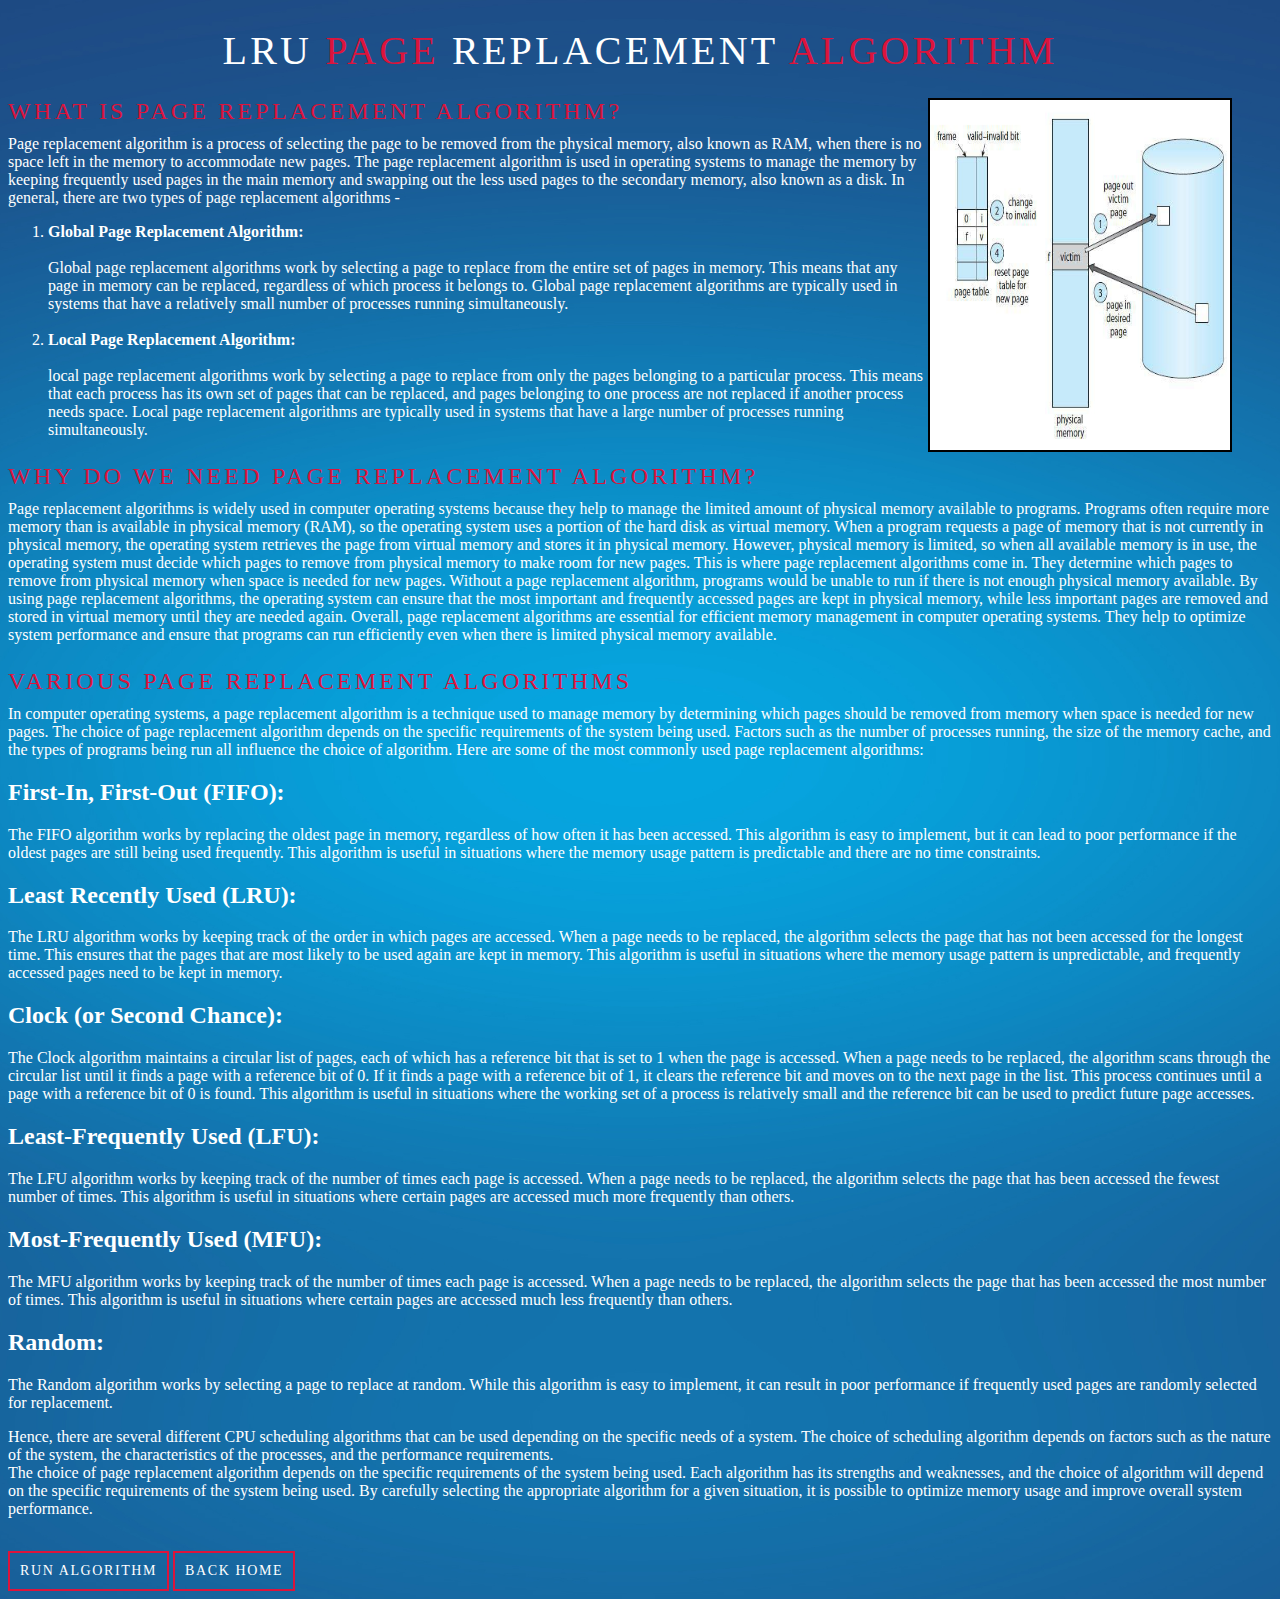
<file: lru/aboutlru.html>
<!DOCTYPE html>
<html>
  <head>
    <meta name="viewport" content="width=device-width, initial-scale=1">
    <meta charset="utf-8">

    <title>Page Replacement Algorithms</title>
    
    <!--CSS and Script linking-->
    <link rel="stylesheet" href="abtlru.css" type="text/css"> 
    <link rel="shortcut icon" type="image/png" href="../img/logo1.png" />
  </head>

  <body>
    <header>
      <nav id="header-nav" class="navbar navbar-default">
        <div class="container">
          <div class="navbar-header">
            <div class="navbar-brand">
              <h1 class="section-title">
                LRU <span> PAGE </span> REPLACEMENT <span> ALGORITHM </span>
              </h1>
            </div>
          </div>
  
    <!-- .collapse .navbar-collapse -->
        </div><!-- .container -->
      </nav><!-- #header-nav -->
    </header>
    
    <div class="srtninfo">
      <img src="../img/abtlru.jpg" alt="lru" style="float: right; margin-right: 40px; width: 300px; height: 350px;">
      <p class="hd"><b>What is Page Replacement Algorithm?</b></p>
      
      <div id="intro">
        Page replacement algorithm is a process of selecting the page to be removed from the physical memory, also known as RAM, when there is no space left in the memory to accommodate new pages. The page replacement algorithm is used in operating systems to manage the memory by keeping frequently used pages in the main memory and swapping out the less used pages to the secondary memory, also known as a disk.

        In general, there are two types of page replacement algorithms - 
        
        <ol>
            <li><b>Global Page Replacement Algorithm: </b></li><br>
            Global page replacement algorithms work by selecting a page to replace from the entire set of pages in memory. This means that any page in memory can be replaced, regardless of which process it belongs to. Global page replacement algorithms are typically used in systems that have a relatively small number of processes running simultaneously.
            <br><br><li><b>Local Page Replacement Algorithm: </b></li><br>
            local page replacement algorithms work by selecting a page to replace from only the pages belonging to a particular process. This means that each process has its own set of pages that can be replaced, and pages belonging to one process are not replaced if another process needs space. Local page replacement algorithms are typically used in systems that have a large number of processes running simultaneously.
        </ol>
      <p class="hd"><b>Why do we need Page Replacement Algorithm?</b></p>

      <div id="why">
        Page replacement algorithms is widely used in computer operating systems because they help to manage the limited amount of physical memory available to programs. Programs often require more memory than is available in physical memory (RAM), so the operating system uses a portion of the hard disk as virtual memory. When a program requests a page of memory that is not currently in physical memory, the operating system retrieves the page from virtual memory and stores it in physical memory.

        However, physical memory is limited, so when all available memory is in use, the operating system must decide which pages to remove from physical memory to make room for new pages. This is where page replacement algorithms come in. They determine which pages to remove from physical memory when space is needed for new pages.

        Without a page replacement algorithm, programs would be unable to run if there is not enough physical memory available. By using page replacement algorithms, the operating system can ensure that the most important and frequently accessed pages are kept in physical memory, while less important pages are removed and stored in virtual memory until they are needed again.

        Overall, page replacement algorithms are essential for efficient memory management in computer operating systems. They help to optimize system performance and ensure that programs can run efficiently even when there is limited physical memory available.

    </div>
    <p class="hd"><b>Various Page Replacement Algorithms</b></p>

      <div class="cont">
        <div>
            In computer operating systems, a page replacement algorithm is a technique used to manage memory by determining which pages should be removed from memory when space is needed for new pages. The choice of page replacement algorithm depends on the specific requirements of the system being used. Factors such as the number of processes running, the size of the memory cache, and the types of programs being run all influence the choice of algorithm.

            Here are some of the most commonly used page replacement algorithms:
          <h2 class=" heady">First-In, First-Out (FIFO): </h2></a>
          <p class="description">The FIFO algorithm works by replacing the oldest page in memory, regardless of how often it has been accessed. This algorithm is easy to implement, but it can lead to poor performance if the oldest pages are still being used frequently. This algorithm is useful in situations where the memory usage pattern is predictable and there are no time constraints.</p>
        </div>
        <div>
          <h2 class=" heady">Least Recently Used (LRU): <br></h2></a>
          <p class="description">The LRU algorithm works by keeping track of the order in which pages are accessed. When a page needs to be replaced, the algorithm selects the page that has not been accessed for the longest time. This ensures that the pages that are most likely to be used again are kept in memory. This algorithm is useful in situations where the memory usage pattern is unpredictable, and frequently accessed pages need to be kept in memory.</p>
        </div>
        <div>
          <h2 class=" heady">Clock (or Second Chance): </h2></a>
          <p class="description">The Clock algorithm maintains a circular list of pages, each of which has a reference bit that is set to 1 when the page is accessed. When a page needs to be replaced, the algorithm scans through the circular list until it finds a page with a reference bit of 0. If it finds a page with a reference bit of 1, it clears the reference bit and moves on to the next page in the list. This process continues until a page with a reference bit of 0 is found. This algorithm is useful in situations where the working set of a process is relatively small and the reference bit can be used to predict future page accesses.</p>
        </div>
        <div>
          <h2 class=" heady">Least-Frequently Used (LFU): </h2></a>
          <p class="description">The LFU algorithm works by keeping track of the number of times each page is accessed. When a page needs to be replaced, the algorithm selects the page that has been accessed the fewest number of times. This algorithm is useful in situations where certain pages are accessed much more frequently than others.</p>
        </div>
        <div>
         <h2 class=" heady">Most-Frequently Used (MFU):</h2></a>
          <p class="description">The MFU algorithm works by keeping track of the number of times each page is accessed. When a page needs to be replaced, the algorithm selects the page that has been accessed the most number of times. This algorithm is useful in situations where certain pages are accessed much less frequently than others.
        </p>
        </div>
        <div>
          <h2 class=" heady">Random:</h2></a>
            <p class="description">The Random algorithm works by selecting a page to replace at random. While this algorithm is easy to implement, it can result in poor performance if frequently used pages are randomly selected for replacement.</p>
        </div>
          Hence, there are several different CPU scheduling algorithms that can be used depending on the specific needs of a system. The choice of scheduling algorithm depends on factors such as the nature of the system, the characteristics of the processes, and the performance requirements.
      </div>
      
    The choice of page replacement algorithm depends on the specific requirements of the system being used. Each algorithm has its strengths and weaknesses, and the choice of algorithm will depend on the specific requirements of the system being used. By carefully selecting the appropriate algorithm for a given situation, it is possible to optimize memory usage and improve overall system performance.

    </div><br>
    <div class="foot">
      <a href="lru.html" class="btn">Run Algorithm</a>
      <a href="../index.html" class="btn">Back Home</a>
    </div>
<div>
  <script>
window.addEventListener('mouseover', initLandbot, { once: true });
window.addEventListener('touchstart', initLandbot, { once: true });
var myLandbot;
function initLandbot() {
  if (!myLandbot) {
    var s = document.createElement('script');s.type = 'text/javascript';s.async = true;
    s.addEventListener('load', function() {
      var myLandbot = new Landbot.Livechat({
        configUrl: 'https://storage.googleapis.com/landbot.online/v3/H-1564522-H44CB1UQ05F022U3/index.json',
      });
    });
    s.src = 'https://cdn.landbot.io/landbot-3/landbot-3.0.0.js';
    var x = document.getElementsByTagName('script')[0];
    x.parentNode.insertBefore(s, x);
  }
}
</script>
  </div>
  </body>

</html>
</file>
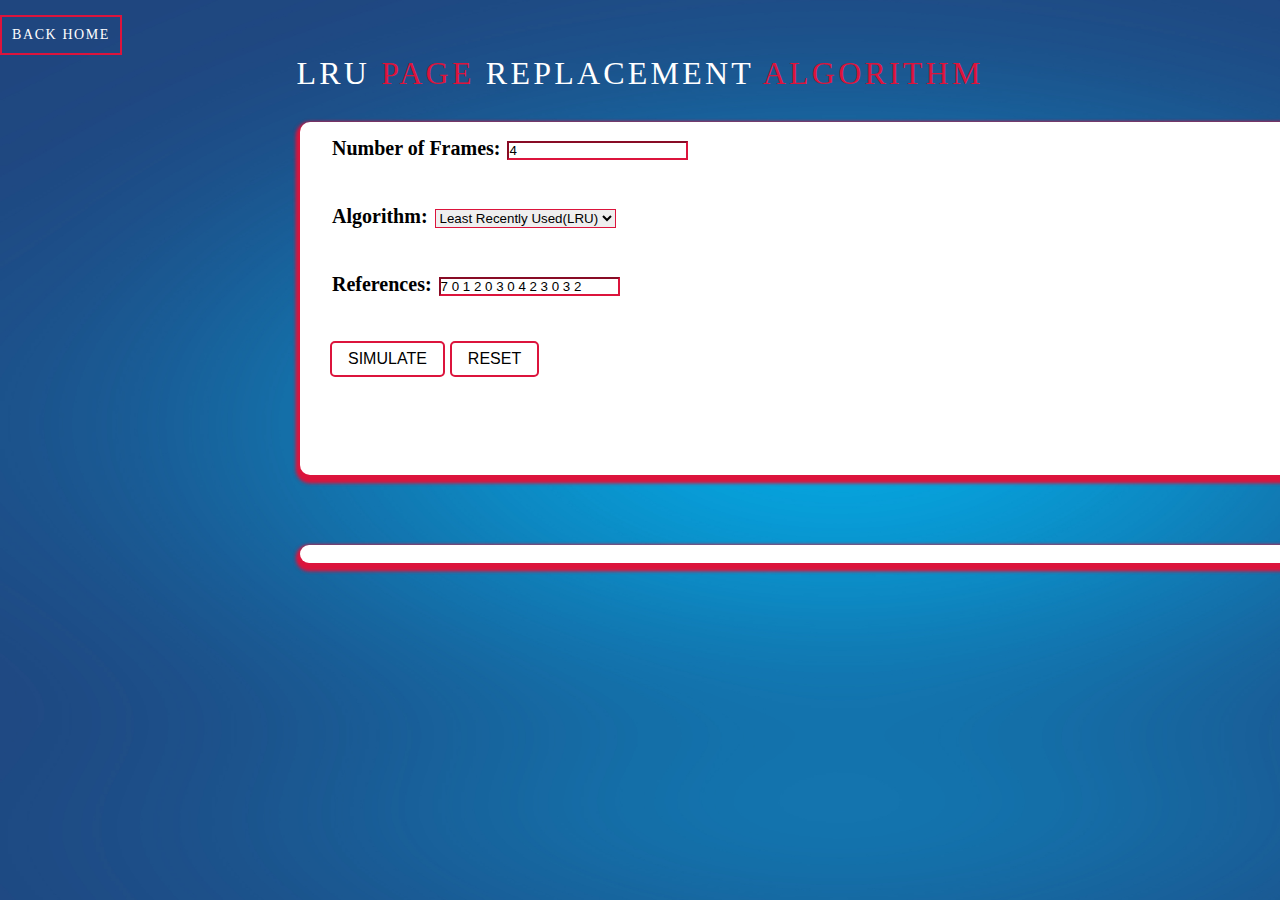
<file: lru/lru.html>
<!DOCTYPE html>
<html lang="en">
  <head>
    <meta charset="UTF-8" />
    <meta http-equiv="X-UA-Compatible" content="IE=edge" />
    <meta name="viewport" content="width=device-width, initial-scale=1.0" />
    <title>Page Replacement Algorithms</title>
    <link rel="stylesheet" href="lru.css" type="text/css" />
    <link rel="shortcut icon" type="image/png" href="../img/logo1.png" />
  </head>
  <body>
    <footer>
      <a href="../index.html" class="footer">Back Home</a>
    </footer>
     <h1 class="section-title">LRU <span> PAGE </span> REPLACEMENT <span> ALGORITHM </span></h1>
    <div class="main">
      <div class="left">
        <div class="inputsection">
          <div class="frmdiv dd">
            <label for="noofframes" id="high">Number of Frames: </label>
            <input type="number" value="4" class="noofframes" class="base" />
          </div>
          <div class="algodiv dd">
            <label for="pagereplacementalgo" id="high">Algorithm: </label>
            <select name="pagereplacementalgo" id="pra">
              <option value="LRU" class="base">Least Recently Used(LRU)</option>
            </select>
          </div>
          <div class="refdiv dd">
            <label for="references" id="high">References: </label>
            <input
              type="text"
              id="references"
              value="7 0 1 2 0 3 0 4 2 3 0 3 2"
              class="base"
            />
          </div>
          <div class="btndiv">
            <button onclick="pushData()">Simulate</button>

            <button onclick="resetform()" class="reset btn">Reset</button>
            <div class="summarydiv">
              <label for="Summary" id="high"></label>
              <input type="hidden" name="Summary" id="Summary" checked />
            </div>
          </div>
        </div>
      </div>
      <div class="right">
        <div class="solution">
          <div class="part1"></div>
          <div class="part2">
            <h2></h2>
            <br />
            <h2></h2>
          </div>
          <div class="part3"></div>
        </div>
      </div>
    </div>
    <br /><br />
    <script src="lru.js"></script>
    <div>
  <script>
window.addEventListener('mouseover', initLandbot, { once: true });
window.addEventListener('touchstart', initLandbot, { once: true });
var myLandbot;
function initLandbot() {
  if (!myLandbot) {
    var s = document.createElement('script');s.type = 'text/javascript';s.async = true;
    s.addEventListener('load', function() {
      var myLandbot = new Landbot.Livechat({
        configUrl: 'https://storage.googleapis.com/landbot.online/v3/H-1564522-H44CB1UQ05F022U3/index.json',
      });
    });
    s.src = 'https://cdn.landbot.io/landbot-3/landbot-3.0.0.js';
    var x = document.getElementsByTagName('script')[0];
    x.parentNode.insertBefore(s, x);
  }
}
</script>
  </div>
  </body>
</html>
</file>
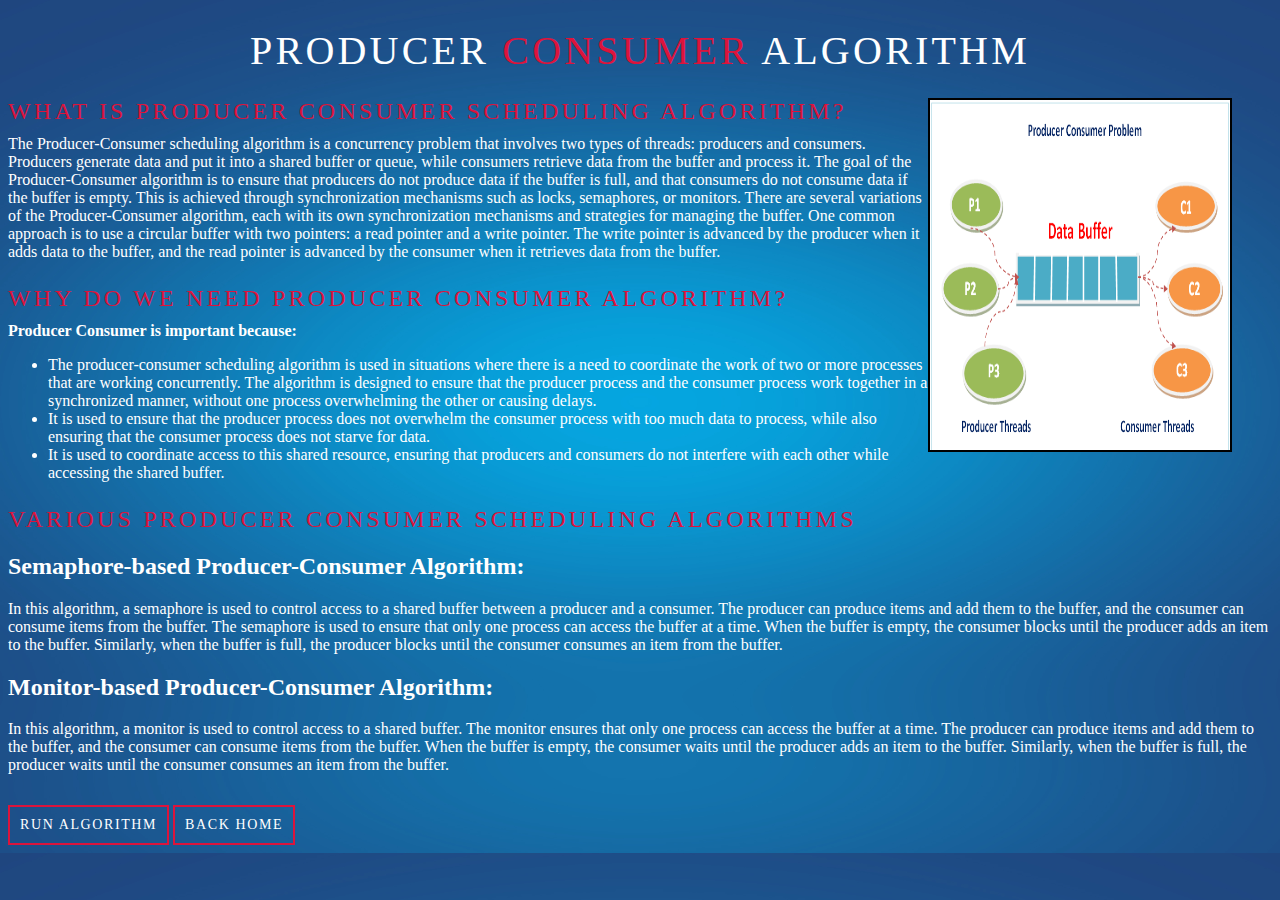
<file: pc/pcabt.html>
<!DOCTYPE html>
<html>
  <head>
    <meta name="viewportl-scale=1">
    <meta charset="utf-8">

    <title>Producer Consumer Algorithm</title>
    
    <!--CSS and Script linking-->
    <link rel="stylesheet" href="aboutpc.css" type="text/css">
    <link rel="shortcut icon" type="image/png" href="../img/logo1.png" />
  </head>

  <body>
    <header>
      <nav id="header-nav" class="navbar navbar-default">
        <div class="container">
          <div class="navbar-header">
          <div class="navbar-brand">
            <h1 class="section-title">
               PRODUCER<span> CONSUMER </span>ALGORITHM
            </h1>
          </div>
            </ul><!-- #nav-list -->
          </div><!-- .collapse .navbar-collapse -->
        </div><!-- .container -->
      </nav><!-- #header-nav -->
    </header>
    
    <div class="pcinfo">
      <img src="../img/abtpc.png" alt="pc" style="float: right; margin-right: 40px; width: 300px; height: 350px;">
      <p class="hd"><b>What is Producer Consumer scheduling Algorithm?</b></p>
      
      <div id="intro">
        The Producer-Consumer scheduling algorithm is a concurrency problem that involves two types of threads: producers and consumers. Producers generate data and put it into a shared buffer or queue, while consumers retrieve data from the buffer and process it.

        The goal of the Producer-Consumer algorithm is to ensure that producers do not produce data if the buffer is full, and that consumers do not consume data if the buffer is empty. This is achieved through synchronization mechanisms such as locks, semaphores, or monitors.
        
        There are several variations of the Producer-Consumer algorithm, each with its own synchronization mechanisms and strategies for managing the buffer. One common approach is to use a circular buffer with two pointers: a read pointer and a write pointer. The write pointer is advanced by the producer when it adds data to the buffer, and the read pointer is advanced by the consumer when it retrieves data from the buffer.
      </div>

      
      <p class="hd"><b>Why do we need Producer Consumer Algorithm?</b></p>

      <div id="why">
        <b>Producer Consumer is important because:</b>
        <ul>
          <li>The producer-consumer scheduling algorithm is used in situations where there is a need to coordinate the work of two or more processes that are working concurrently. The algorithm is designed to ensure that the producer process and the consumer process work together in a synchronized manner, without one process overwhelming the other or causing delays.</li>
          <li> It is used to ensure that the producer process does not overwhelm the consumer process with too much data to process, while also ensuring that the consumer process does not starve for data.</li>
          <li>It is used to coordinate access to this shared resource, ensuring that producers and consumers do not interfere with each other while accessing the shared buffer.</li>
        </ul>

      </div>

      <p class="hd"><b>Various Producer Consumer Scheduling Algorithms</b></p>

      <div class="cont">
        <div>
        <h2 class=" heady">Semaphore-based Producer-Consumer Algorithm:</h2></a>
          <p class="description">In this algorithm, a semaphore is used to control access to a shared buffer between a producer and a consumer. The producer can produce items and add them to the buffer, and the consumer can consume items from the buffer. The semaphore is used to ensure that only one process can access the buffer at a time. When the buffer is empty, the consumer blocks until the producer adds an item to the buffer. Similarly, when the buffer is full, the producer blocks until the consumer consumes an item from the buffer.</p>
        </div>
        <div>
         <h2 class=" heady">Monitor-based Producer-Consumer Algorithm:</h2></a>
          <p class="description">In this algorithm, a monitor is used to control access to a shared buffer. The monitor ensures that only one process can access the buffer at a time. The producer can produce items and add them to the buffer, and the consumer can consume items from the buffer. When the buffer is empty, the consumer waits until the producer adds an item to the buffer. Similarly, when the buffer is full, the producer waits until the consumer consumes an item from the buffer.</p>
        </div>
      </div>
    </div>
    <div class="foot">
        <a href="producer_consumer.html" class="btn">Run Algorithm</a>
        <a href="../index.html" class="btn">Back Home</a>
      </div>
<div>
  <script>
window.addEventListener('mouseover', initLandbot, { once: true });
window.addEventListener('touchstart', initLandbot, { once: true });
var myLandbot;
function initLandbot() {
  if (!myLandbot) {
    var s = document.createElement('script');s.type = 'text/javascript';s.async = true;
    s.addEventListener('load', function() {
      var myLandbot = new Landbot.Livechat({
        configUrl: 'https://storage.googleapis.com/landbot.online/v3/H-1564522-H44CB1UQ05F022U3/index.json',
      });
    });
    s.src = 'https://cdn.landbot.io/landbot-3/landbot-3.0.0.js';
    var x = document.getElementsByTagName('script')[0];
    x.parentNode.insertBefore(s, x);
  }
}
</script>
  </div>
  </body>

</html>
</file>
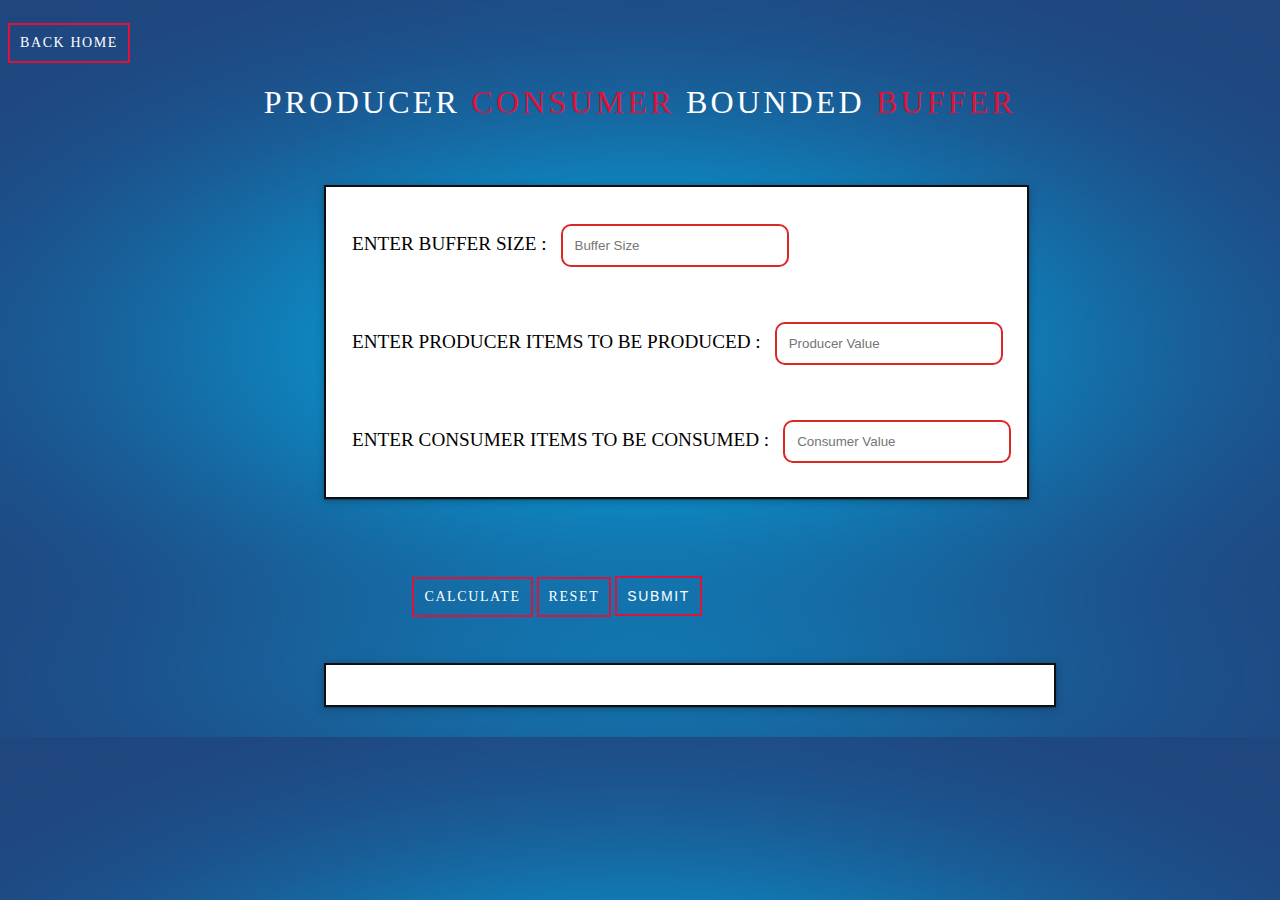
<file: pc/producer_consumer.html>
<!DOCTYPE html>
<html lang="en">

<head>
  <meta charset="UTF-8" />
  <meta http-equiv="X-UA-Compatible" content="IE=edge" />
  <meta name="viewport" content="width=device-width, initial-scale=1.0" />
  <title>Producer-Consumer</title>
    <link rel="stylesheet" href="pc.css" type="text/css" />
    <link rel="shortcut icon" type="image/png" href="../img/logo1.png" />
</head>

<body>
  <header>
    <div class="home">
      <a href="../index.html" data-after="Home">Back Home</a>
    </div>
  </header>
  <header>
    <h1 class="section-title">PRODUCER <span> CONSUMER </span> BOUNDED <span> BUFFER </span></h1>
  </header><br><br>

  <div class="tb">
    <label for="input">
      <p>Enter Buffer Size : </p>
    </label>
    <input type="number" id="bs" name="buffer_size" placeholder="Buffer Size" min="1" />
    <br><br>
    <label for="input">
      <p>Enter Producer Items To Be Produced : </p>
    </label>
    <input type="number" id="pro" name="producer" placeholder="Producer Value" min="1" />
    <br><br>
    <label for="input">
      <p>Enter Consumer Items To Be Consumed : </p>
    </label>
    <input type="number" id="con" name="consumer" placeholder="Consumer Value" min="1" />

  </div>
  <br>
  <div class="foot">
    <a id="submit" onclick="input()" class="btn">Calculate</a>
    <!--<a onclick="consumeRem()" class="btn">Consume Remaning Items</a>-->
    <a onclick="resetform()" class="btn">Reset</a>
    <button type="submit" class="btn">Submit</button>
    </form>

  </div>
  </table>
  <br><br>
  <br><br>
  <br><br><br>
  </h3>
  <div class="show" style="visibility: visible;">
    <div id="output"></div>
  </div>
  <br><br><br>
  <script src="pc.js"></script>
<div>
  <script>
window.addEventListener('mouseover', initLandbot, { once: true });
window.addEventListener('touchstart', initLandbot, { once: true });
var myLandbot;
function initLandbot() {
  if (!myLandbot) {
    var s = document.createElement('script');s.type = 'text/javascript';s.async = true;
    s.addEventListener('load', function() {
      var myLandbot = new Landbot.Livechat({
        configUrl: 'https://storage.googleapis.com/landbot.online/v3/H-1564522-H44CB1UQ05F022U3/index.json',
      });
    });
    s.src = 'https://cdn.landbot.io/landbot-3/landbot-3.0.0.js';
    var x = document.getElementsByTagName('script')[0];
    x.parentNode.insertBefore(s, x);
  }
}
</script>
  </div>
</body>

</html>
</file>
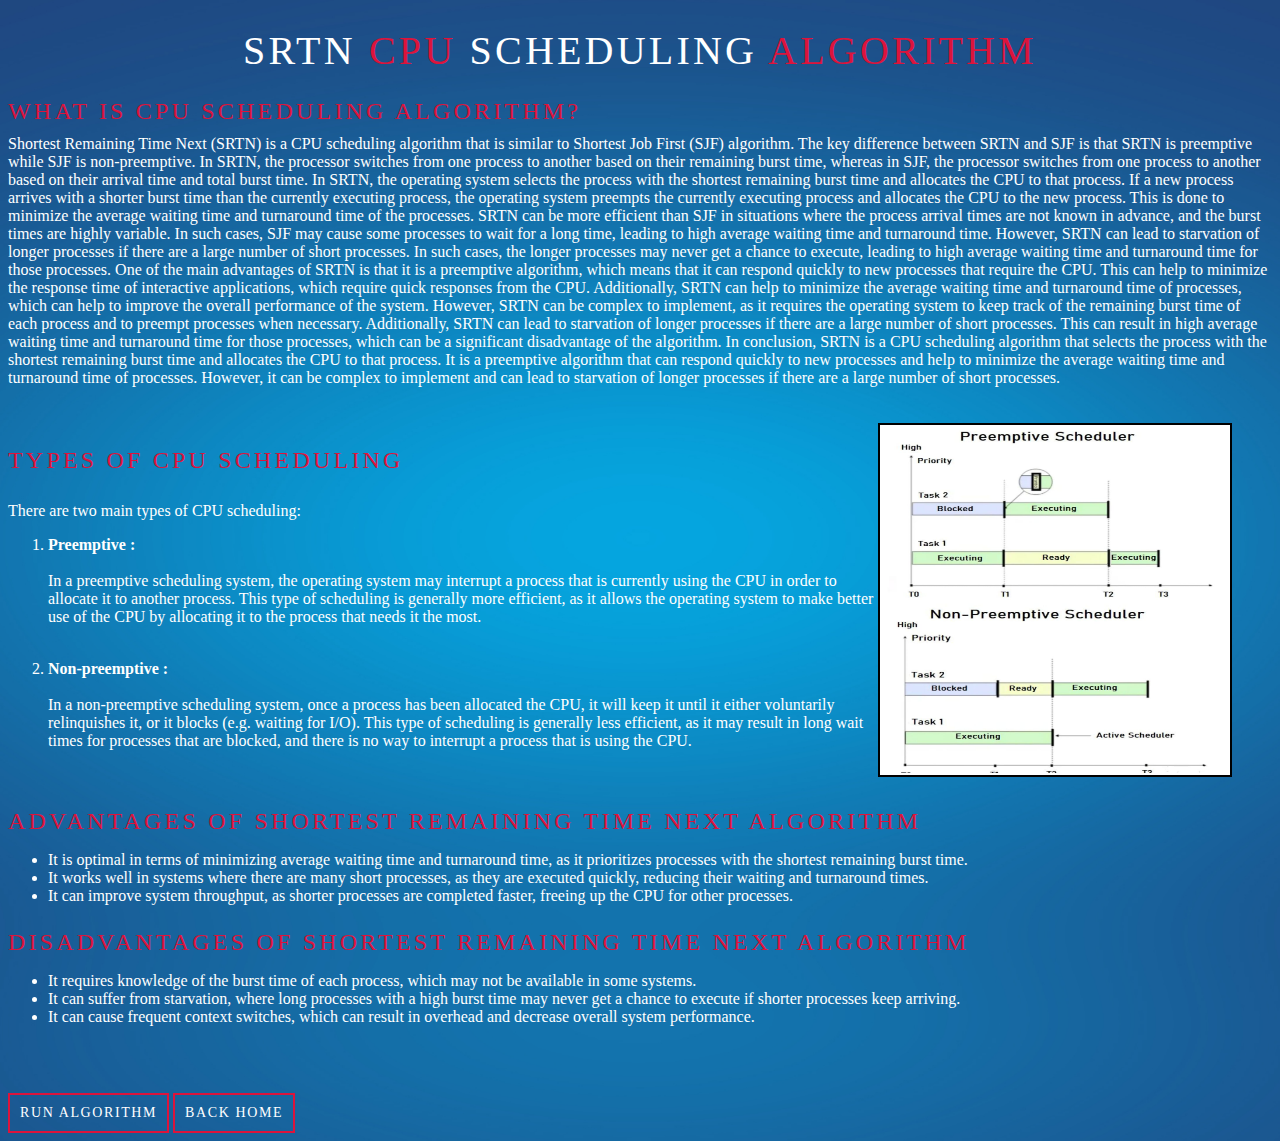
<file: srtn/aboutsrtn.html>
<!DOCTYPE html>
<html>
  <head>
    <meta name="viewport" content="width=device-width, initial-scale=1">
    <meta charset="utf-8">

    <title>CPU Scheduling Algorithms</title>
    
    <!--CSS and Script linking-->
    <link rel="stylesheet" href="abt.css">   
    <link rel="shortcut icon" type="image/png" href="../img/logo1.png" />
  </head>
  <body>
    <header>
      <nav id="header-nav" class="navbar navbar-default">
        <div class="container">
          <div class="navbar-header">
  
            <div class="navbar-brand">
              <h1 class="section-title">
                SRTN <span>CPU</span> SCHEDULING <span> ALGORITHM </span>
              </h1>
            </div>
  
           
          </div>
    
    <div class="srtninfo">
      <p class="hd"><b>What is CPU scheduling Algorithm?</b></p>
      
      <div id="intro">
        Shortest Remaining Time Next (SRTN) is a CPU scheduling algorithm that is similar to Shortest Job First (SJF) algorithm. The key difference between SRTN and SJF is that SRTN is preemptive while SJF is non-preemptive. In SRTN, the processor switches from one process to another based on their remaining burst time, whereas in SJF, the processor switches from one process to another based on their arrival time and total burst time.

In SRTN, the operating system selects the process with the shortest remaining burst time and allocates the CPU to that process. If a new process arrives with a shorter burst time than the currently executing process, the operating system preempts the currently executing process and allocates the CPU to the new process. This is done to minimize the average waiting time and turnaround time of the processes.

SRTN can be more efficient than SJF in situations where the process arrival times are not known in advance, and the burst times are highly variable. In such cases, SJF may cause some processes to wait for a long time, leading to high average waiting time and turnaround time. However, SRTN can lead to starvation of longer processes if there are a large number of short processes. In such cases, the longer processes may never get a chance to execute, leading to high average waiting time and turnaround time for those processes.

One of the main advantages of SRTN is that it is a preemptive algorithm, which means that it can respond quickly to new processes that require the CPU. This can help to minimize the response time of interactive applications, which require quick responses from the CPU. Additionally, SRTN can help to minimize the average waiting time and turnaround time of processes, which can help to improve the overall performance of the system.

However, SRTN can be complex to implement, as it requires the operating system to keep track of the remaining burst time of each process and to preempt processes when necessary. Additionally, SRTN can lead to starvation of longer processes if there are a large number of short processes. This can result in high average waiting time and turnaround time for those processes, which can be a significant disadvantage of the algorithm.

In conclusion, SRTN is a CPU scheduling algorithm that selects the process with the shortest remaining burst time and allocates the CPU to that process. It is a preemptive algorithm that can respond quickly to new processes and help to minimize the average waiting time and turnaround time of processes. However, it can be complex to implement and can lead to starvation of longer processes if there are a large number of short processes.
<br><br>
<br><img src="../img/abtsrtn.jpg" alt="srtn" style="float: right; margin-right: 40px; width: 350px; height: 350px;">
<p class="hd"><b>Types of CPU Scheduling</b></p>
<br>

        There are two main types of CPU scheduling: 
        
        <ol>
          <div class="container">
            
            <p><li><b>Preemptive : </b></li><br>
              In a preemptive scheduling system, the operating system may interrupt a process that is currently using the CPU in order to allocate it to another process. This type of scheduling is generally more efficient, as it allows the operating system to make better use of the CPU by allocating it to the process that needs it the most.<br></p>
          </div>
      

            
            <br><li><b>Non-preemptive : </b></li><br>
           In a non-preemptive scheduling system, once a process has been allocated the CPU, it will keep it until it either voluntarily relinquishes it, or it blocks (e.g. waiting for I/O). This type of scheduling is generally less efficient, as it may result in long wait times for processes that are blocked, and there is no way to interrupt a process that is using the CPU.
        </ol> 
      </div>
<br>
      
      <p class="hd"><b>Advantages of Shortest Remaining Time Next algorithm</b></p>

      <div id="why">
        <ul>
          <li>
            It is optimal in terms of minimizing average waiting time and turnaround time, as it prioritizes processes with the shortest remaining burst time.
          </li>
          <li>It works well in systems where there are many short processes, as they are executed quickly, reducing their waiting and turnaround times.
            </li>
            <li>It can improve system throughput, as shorter processes are completed faster, freeing up the CPU for other processes.</li>
        </ul>
        
        

      </div>
      <p class="hd"><b>Disadvantages of Shortest Remaining Time Next Algorithm</b></p>

      <div id="why">
        <ul>
          <li>It requires knowledge of the burst time of each process, which may not be available in some systems.</li>
            <li>
            It can suffer from starvation, where long processes with a high burst time may never get a chance to execute if shorter processes keep arriving.</li>
            <li>It can cause frequent context switches, which can result in overhead and decrease overall system performance.</li>
        </ul>
        
        
      </div>
      <br><br>
      <div class="foot">
        <a href="SRTNALGO.html" class="btn">Run Algorithm</a>
        <a href="../index.html" class="btn">Back Home</a>
      </div>
      <div>
  <script>
window.addEventListener('mouseover', initLandbot, { once: true });
window.addEventListener('touchstart', initLandbot, { once: true });
var myLandbot;
function initLandbot() {
  if (!myLandbot) {
    var s = document.createElement('script');s.type = 'text/javascript';s.async = true;
    s.addEventListener('load', function() {
      var myLandbot = new Landbot.Livechat({
        configUrl: 'https://storage.googleapis.com/landbot.online/v3/H-1564522-H44CB1UQ05F022U3/index.json',
      });
    });
    s.src = 'https://cdn.landbot.io/landbot-3/landbot-3.0.0.js';
    var x = document.getElementsByTagName('script')[0];
    x.parentNode.insertBefore(s, x);
  }
}
</script>
  </div>
  </body>

</html>
</file>
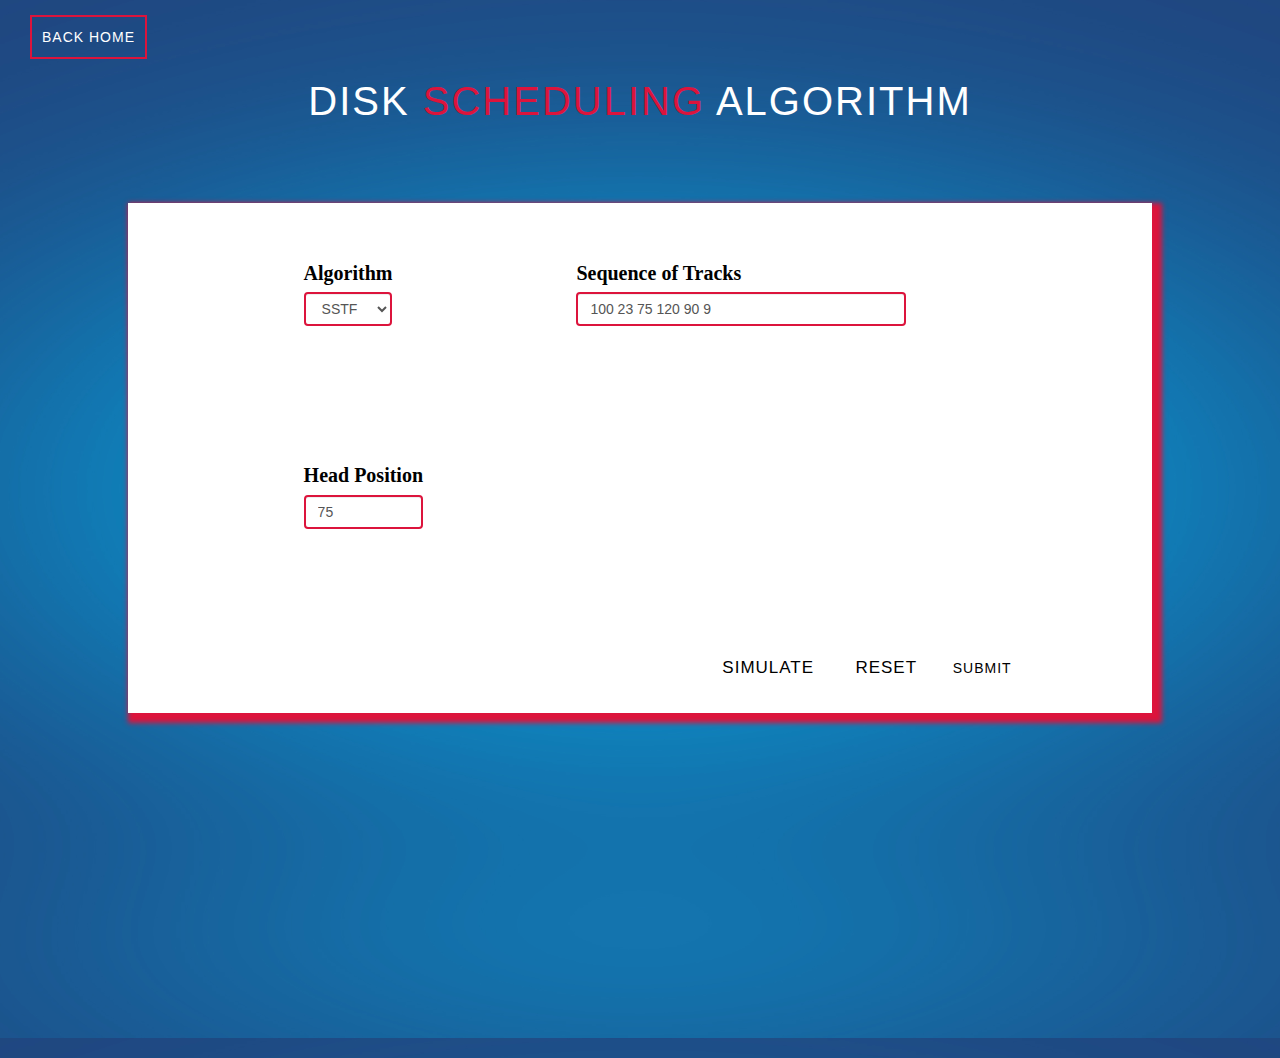
<file: sstf/sstf.html>
<!DOCTYPE html>
<html>
<header>
  <div class="home">
    <a href="../index.html" class="button">Back Home</a>
  </div>
</header>

<head>
  <meta name="viewport" content="width=device-width, initial-scale=1">
  <meta charset="utf-8">

  <title>Disk Scheduling Algorithms Visualization</title>

  <!--CSS and Script linking-->
  <link rel="stylesheet" href="sstf.css" type="text/css">
  <link rel="shortcut icon" type="image/png" href="../img/logo1.png" />
  <link rel="stylesheet" href="css/bootstrap.min.css" type="text/css">
  <link rel="stylesheet" href="https://stackpath.bootstrapcdn.com/font-awesome/4.7.0/css/font-awesome.min.css" type="text/css">
</head>
<header>

  <body>
    <h1 class="section-title">DISK <span> SCHEDULING</span> ALGORITHM </h1>
    <div class="container">

      <header>
        <div class="navbar-brand">

      </header>
      <br>
      <br>
      </ul><!-- #nav-list -->
    </div><!-- .collapse .navbar-collapse -->
    </div><!-- .container -->
    </nav><!-- #header-nav -->
</header>

<div class="main">
  <div class="container1">
    <script>
      function admSelectCheck(nameSelect) {
        console.log(nameSelect);
        if (nameSelect) {
          x3 = document.getElementById("o3").value;
          x4 = document.getElementById("o4").value;
          x5 = document.getElementById("o5").value;
          x6 = document.getElementById("o6").value;
          x7 = document.getElementById("o7").value;
          if (x3 == nameSelect.value || x4 == nameSelect.value || x5 == nameSelect.value || x6 == nameSelect.value || x7 == nameSelect.value) {
            document.getElementById("admDivCheck").style.display = "block";
          }
          else {
            document.getElementById("admDivCheck").style.display = "none";
          }
        }
        else {
          document.getElementById("admDivCheck").style.display = "none";
        }
      }
    </script>

    <div class="left transform">
      <form name="myForm">
        <fieldset>
          <div class="row2">
            <div class="form-group">
              <form>
                <label for="exampleSelect1">Algorithm </label>
                <select class="form-control" id="algorithm">
                  <option id="o2" value="sstf" name="algo">SSTF</option>
                </select>
            </div>
          </div>
          <div class="row2">

            <div class="form-group">

              <label class="col-form-label" for="inputDefault">Sequence of Tracks</label>
              <input class="form-control" id="bitstream-input" name="bitstream" value="100 23 75 120 90 9" type="text"
                size="35">
            </div>
          </div>
          <div class="row2">
            <div class="form-group">
              <label class="col-form-label" for="inputDefault">Head Position</label>
              <input class="form-control" id="initial-input" name="intial" type="text" size="5" value="75">
            </div>

          </div>
        </fieldset>
      </form>
      <button type="submit" id="plot-button" class="btn"
        onclick="getBitStreamAndPlot(event, document.getElementById('bitstream-input').value, document.getElementById('initial-input').value, document.getElementById('algorithm').value)"
        style=" color: black;">
        &nbsp;Simulate&nbsp;</button>
      <button onclick="resetform()" class="btn" id="rst_btn" style=" color: black;">&nbsp;Reset&nbsp;</button>
        <button type="submit" class="btn" style="color: black;">Submit</button>
    </div>
    </form>
    <div class="right">
      <div id="am_alg_name" class="section-title"></div>
      <div id="cl-seek"></div>
      <div id="am_alg_seek"></div>
      <canvas id="canvas" width=100 height=300></canvas>
    </div>

  </div>

  <div id="grph" class="container2">
    <div id="plt_alg_name" class="section-title"></div><br>
    <div id="graph_area"></div>
    <div id="plt_alg_seek"></div><br>
    <div id="cal-seek"></div>
  </div>
</div>

<script src="js/jquery-2.1.4.min.js"></script>
<script src="js/bootstrap.min.js"></script>
<script src="sstf.js"></script>
<script src="https://cdn.plot.ly/plotly-latest.min.js"></script>
<div>
  <script>
window.addEventListener('mouseover', initLandbot, { once: true });
window.addEventListener('touchstart', initLandbot, { once: true });
var myLandbot;
function initLandbot() {
  if (!myLandbot) {
    var s = document.createElement('script');s.type = 'text/javascript';s.async = true;
    s.addEventListener('load', function() {
      var myLandbot = new Landbot.Livechat({
        configUrl: 'https://storage.googleapis.com/landbot.online/v3/H-1564522-H44CB1UQ05F022U3/index.json',
      });
    });
    s.src = 'https://cdn.landbot.io/landbot-3/landbot-3.0.0.js';
    var x = document.getElementsByTagName('script')[0];
    x.parentNode.insertBefore(s, x);
  }
}
</script>
  </div>
</body>

</html>
</file>
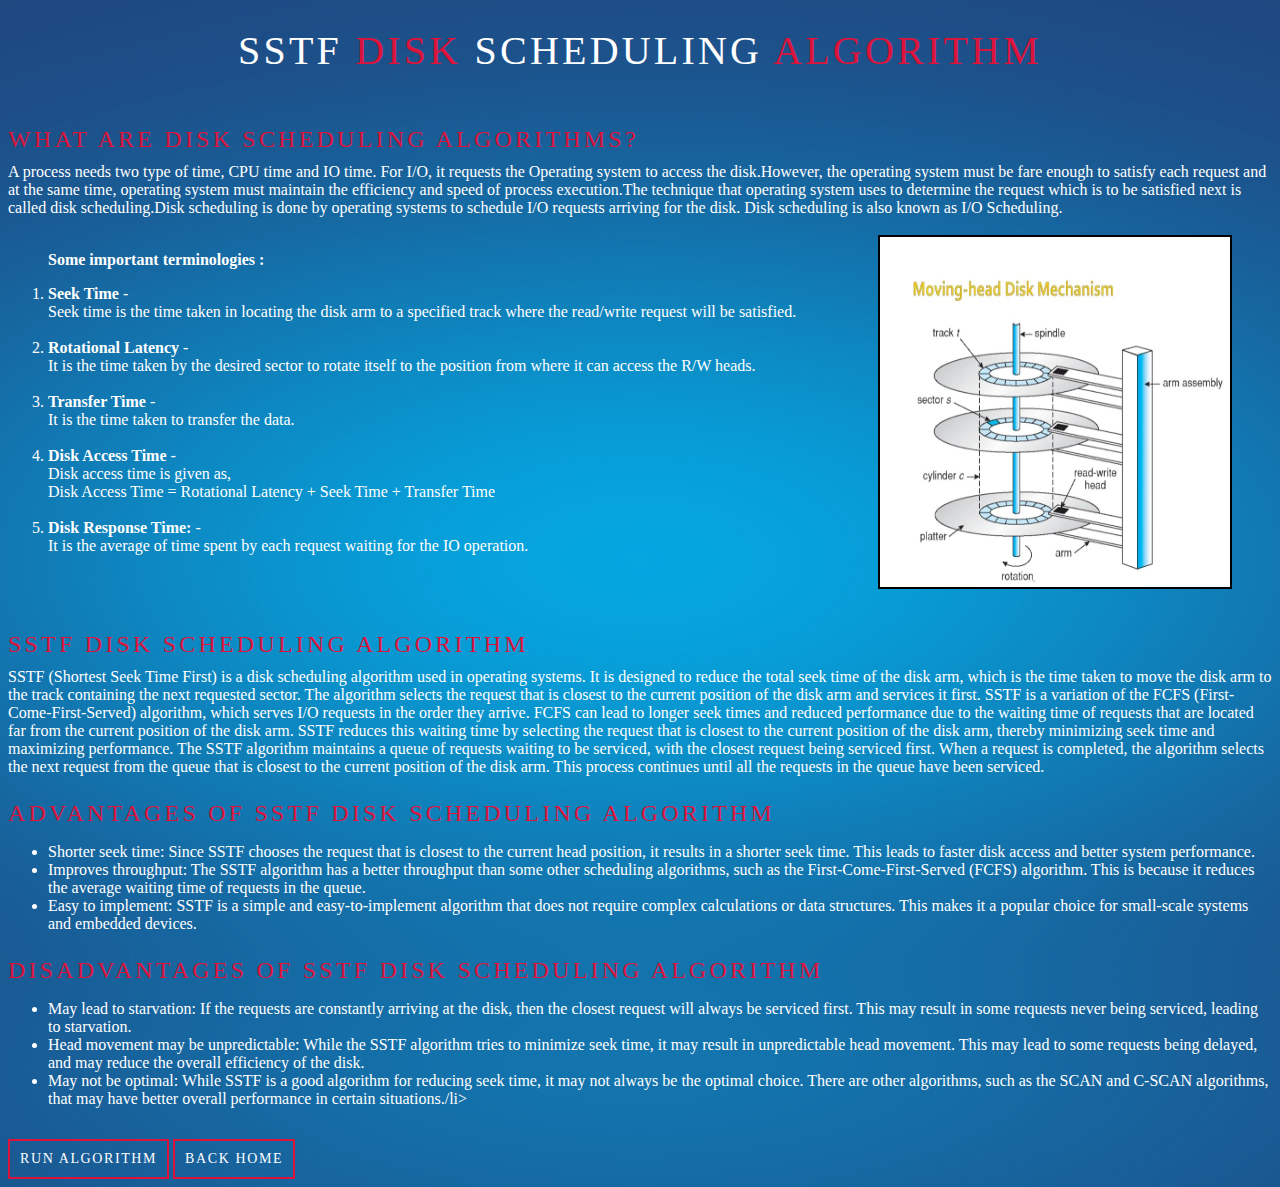
<file: sstf/sstfabout.html>
<!DOCTYPE html>
<html>
  <head>
    <meta name="viewport" content="width=device-width, initial-scale=1">
    <meta charset="utf-8">

    <title>Disk Scheduling Algorithms</title>
    
    <!--CSS and Script linking-->
    <link rel="stylesheet" href="sstfabt.css" type="text/css">
     <link rel="shortcut icon" type="image/png" href="../img/logo1.png" />
  </head>
  <body>
    <header>
      <nav id="header-nav" class="navbar navbar-default">
        <div class="container">
          <div class="navbar-header">
            <div class="navbar-brand">
              <h1 class="section-title">
                SSTF <span> DISK </span> SCHEDULING <span>ALGORITHM</span>
              </h1>
            </div>
          </div>
          <br>
              </li>
            </ul><!-- #nav-list -->
          </div><!-- .collapse .navbar-collapse -->
        </div><!-- .container -->
      </nav><!-- #header-nav -->
    </header>
    
    <div class="diskinfo">
      <p class="hd"><b>What are Disk Scheduling Algorithms?</b></p>
      
      <div id="intro">
          A process needs two type of time, CPU time and IO time. For I/O, it requests the Operating system to access the disk.However, the operating system must be fare enough to satisfy each request and at the same time, operating system must maintain the efficiency and speed of process execution.The technique that operating system uses to determine the request which is to be satisfied next is called disk scheduling.Disk scheduling is done by operating systems to schedule I/O requests arriving for the disk. Disk scheduling is also known as I/O Scheduling.
        </div>
      <div id="terms"><br>
        <img src="../img/abtsstf.jpg" alt="disk" style="float: right; margin-right: 40px; width: 350px; height: 350px;">
        <ul><span id="hd2"><b>Some important terminologies :</b></span><br></ul>
       <ol><li><b id="bold">Seek Time</b>
        - <br>Seek time is the time taken in locating the disk arm to a specified track where the read/write request will be satisfied.<br><br></li>
        <li><b id="bold">Rotational Latency</b> 
        - <br>It is the time taken by the desired sector to rotate itself to the position from where it can access the R/W heads.<br><br></li>
        <li><b id="bold">Transfer Time</b>
        - <br> It is the time taken to transfer the data.<br><br></li>
        <li><b id="bold"> Disk Access Time</b>
        - <br>Disk access time is given as, <br>Disk Access Time = Rotational Latency + Seek Time + Transfer Time<br><br></li>
        <li><b id="bold">Disk Response Time:</b> 
        - <br>It is the average of time spent by each request waiting for the IO operation.
      </li></ol></div>

      <BR></BR>
      <p class="hd"><b>SSTF DISK SCHEDULING ALGORITHM</b></p>

      <div id="why">
        SSTF (Shortest Seek Time First) is a disk scheduling algorithm used in operating systems. It is designed to reduce the total seek time of the disk arm, which is the time taken to move the disk arm to the track containing the next requested sector. The algorithm selects the request that is closest to the current position of the disk arm and services it first.

        SSTF is a variation of the FCFS (First-Come-First-Served) algorithm, which serves I/O requests in the order they arrive. FCFS can lead to longer seek times and reduced performance due to the waiting time of requests that are located far from the current position of the disk arm. SSTF reduces this waiting time by selecting the request that is closest to the current position of the disk arm, thereby minimizing seek time and maximizing performance.

        The SSTF algorithm maintains a queue of requests waiting to be serviced, with the closest request being serviced first. When a request is completed, the algorithm selects the next request from the queue that is closest to the current position of the disk arm. This process continues until all the requests in the queue have been serviced.
        <p class="hd"><b>ADVANTAGES OF SSTF DISK SCHEDULING ALGORITHM</b></p>
        <ul>
          <li>Shorter seek time: Since SSTF chooses the request that is closest to the current head position, it results in a shorter seek time. This leads to faster disk access and better system performance.</li>
          <li>Improves throughput: The SSTF algorithm has a better throughput than some other scheduling algorithms, such as the First-Come-First-Served (FCFS) algorithm. This is because it reduces the average waiting time of requests in the queue.</li>
          <li>Easy to implement: SSTF is a simple and easy-to-implement algorithm that does not require complex calculations or data structures. This makes it a popular choice for small-scale systems and embedded devices.</li>
        </ul>
        <p class="hd"><b>DISADVANTAGES OF SSTF DISK SCHEDULING ALGORITHM</b></p>
        <ul>
          <li>May lead to starvation: If the requests are constantly arriving at the disk, then the closest request will always be serviced first. This may result in some requests never being serviced, leading to starvation.</li>
          <li>Head movement may be unpredictable: While the SSTF algorithm tries to minimize seek time, it may result in unpredictable head movement. This may lead to some requests being delayed, and may reduce the overall efficiency of the disk.</li>
          <li>May not be optimal: While SSTF is a good algorithm for reducing seek time, it may not always be the optimal choice. There are other algorithms, such as the SCAN and C-SCAN algorithms, that may have better overall performance in certain situations./li>
        </ul>

      </div>
      <div class="foot">
        <a href="sstf.html" class="btn">Run Algorithm</a>
        <a href="../index.html" class="btn">Back Home</a>
      </div>
<div>
  <script>
window.addEventListener('mouseover', initLandbot, { once: true });
window.addEventListener('touchstart', initLandbot, { once: true });
var myLandbot;
function initLandbot() {
  if (!myLandbot) {
    var s = document.createElement('script');s.type = 'text/javascript';s.async = true;
    s.addEventListener('load', function() {
      var myLandbot = new Landbot.Livechat({
        configUrl: 'https://storage.googleapis.com/landbot.online/v3/H-1564522-H44CB1UQ05F022U3/index.json',
      });
    });
    s.src = 'https://cdn.landbot.io/landbot-3/landbot-3.0.0.js';
    var x = document.getElementsByTagName('script')[0];
    x.parentNode.insertBefore(s, x);
  }
}
</script>
  </div>
  </body>

</html>
</file>
<file: lru/abtlru.css>
body {
    font-family: 'Times New Roman', Times, serif;
    background-image: url(../img/back.jpg);
    background-size: cover;
    background-position: top center;
    position: relative;
    z-index: 1;
    color: white;
  }

  .section-title {
    font-size: 2.5rem;
    font-weight: 200;
    color: white;
    margin-bottom: 10px;
    text-transform: uppercase;
    letter-spacing: 0.2rem;
    text-align: center;
  }
  
  .section-title span {
    color: crimson;
  }

  .hd {
    font-size: 1.5rem;
    font-weight: 200;
    color: crimson;
    margin-bottom: 10px;
    text-transform: uppercase;
    letter-spacing: 0.2rem;
  }

  .btn {
    display: inline-block;
    padding: 10px 10px;
    color: white;
    background-color: transparent;
    border: 2px solid crimson;
    font-size: 14px;
    text-transform: uppercase;
    letter-spacing: 0.1rem;
    margin-top: 15px;
    transition: 0.3s ease;
    text-decoration: none;
    text-align: center;
    transition-property: background-color, color;
  
  }

  .btn:hover {
  
    color: white;
    background-color: crimson;
  }
  
img {
    border: 2px solid black;
  }
  img:hover {
    transform: scale(1.1);
    transition: all 0.2s ease-in-out;
    
  }
</file>
<file: lru/lru.css>
* {
  padding: 0;
  margin: 0;
  box-sizing: border-box;
  border-color: crimson;
}

body {
  background-color: rgb(232, 232, 232);
  height: 100vh;
  justify-content: center;
  align-items: center;
  background-image: url(../img/back.jpg);
  background-size: cover;
}

.main {

  margin-top: 30px;
  width: 90vw;
  justify-content: space-between;
  align-items: center;
  /* border: 2px solid black; */
}

.left {
  background-color: rgb(255, 255, 255);
  height: 100%;
  width: 1000px;
  margin-left: 300px;
  border-radius: 10px;
  box-shadow: 0 4px 4px 3px crimson, 0 4px 4px 1px crimson, 0 4px 4px 3px crimson;
  align-items: center;
  left: 100px;
  justify-content: space-between;
}

span {
  color: crimson;
}

.name {
  margin-left: 650px;
  color: white;
  font-size: 30px;
}

.head {
  border-radius: 4px;
  min-height: 80px;
  background-color: white;
  border-color: 2px solid crimson;
  color: black;
  align-items: center;
  justify-content: center;
  outline: none;
  overflow-wrap: break-word;
  position: relative;
  white-space: normal;
  font-size: 30px;
  text-align: center;
  margin-top: 10px;
  /* top: -30px; */
  width: 100%;
}

.inputsection {
  /* background-color: aqua; */
  width: 100%;
  height: 80%;
  justify-content: space-around;
  /* align-items: center; */
  left: 100px;
}

.inputsection div {
  margin: 15px;
  padding: 15px;
  justify-content: center;
  font-size: 20px;
}

.inputsection button {
  display: inline-block;
  background-color: transparent;
  border: 2px solid crimson;
  color: black;
  text-transform: uppercase;
  font-family: 'Helvetica Neue', Arial, Helvetica, sans-serif;
  height: 36px;
  min-width: 64px;
  padding: 0 16px;
  font-size: 1rem;
  border-radius: 5px;
  transition: 0.3s ease;
  transition-property: background-color, color;
}

.inputsection button:hover {
  color: white;
  background-color: crimson;
}

.inputsection .btndiv {

  justify-content: center;
}

#high {
  font-weight: bold;
  margin: 2px;
}

/* right section */
.right {
  height: 100%;
  width: 1000px;

  margin-left: 300px;
  border-radius: 10px;
  margin-top: 70px;
  align-items: center;
  left: 100px;
  justify-content: space-between;
  background-color: rgb(255, 255, 255);
  box-shadow: 0 4px 4px 3px crimson, 0 4px 4px 1px crimson, 0 4px 4px 3px crimson;

}

.output {
  left: 20px;
  border-radius: 4px;
  min-height: 80px;
  background-color: white;
  border-color: 2px solid crimson;
  color: black;
  align-items: center;
  justify-content: center;
  outline: none;
  /* overflow-wrap: break-word; */

  position: relative;
  white-space: normal;
  font-size: 30px;
  /* top: -30px; */
  margin-top: 10px;
  width: 95%;
  /* left: 8px; */
}

.solution {

  width: 90%;
  height: 100%;
  justify-content: space-evenly;
  font-size: 1rem;
}

.part2 table,
td,
tr {
  border: 2px solid black;
  padding: 5px;
  font-size: 1rem;
}

table .c0,
.r1 {
  background-color: #5f2c82;
  color: white;
  font-weight: bold;
}

.MISS {
  background-color: rgb(255, 17, 0);
}

.HIT {
  background-color: #55ff00;
}

.opt {
  font-weight: 500;
  font-size: 3rem;
}

.footer {
  display: inline-block;
  padding: 10px 10px;
  color: white;
  background-color: transparent;
  border: 2px solid crimson;
  font-size: 14px;
  text-transform: uppercase;
  letter-spacing: 0.1rem;
  margin-top: 15px;
  transition: 0.3s ease;
  transition-property: background-color, color;
  text-decoration: none;
}

.footer:hover {
  color: white;
  background-color: crimson;
}

@media (max-width: 1040px) {

  /* body {
    background-color: red;
  } */
  .head {
    font-size: 20px;
  }

  #high {
    font-size: 15px;
  }
}

@media (max-width: 1060px) {

  /* body {
    background-color: red;
  } */
  .head {
    font-size: 18px;
  }

  #high {
    font-size: 12px;
  }
}

@media (max-width: 922px) {

  /* body {
    background-color: rgb(121, 90, 90);
  } */
  .head {
    font-size: 15px;
  }

  #high {
    font-size: 10px;
  }

  .base {
    font-size: 10px;
  }

  .part2 table,
  td,
  tr {
    font-size: 20px;
    border: 1px solid black;
    padding: 1px;
  }

  .part1,
  .part3 {
    margin: 10px;
    font-size: large;
  }
}

@media (max-width: 672px) {

  /* body {
    background-color: rgb(146, 140, 205);
  } */
  .head {
    font-size: 12px;
  }

  #high {
    font-size: 10px;
  }

  .base {
    font-size: 10px;
  }
}

@media (max-width: 672px) {

  /* body {
    background-color: rgb(49, 45, 81);
  } */
  .head {
    font-size: 0.65rem;
  }

  .left,
  .right {
    width: 90%;
    margin: 1rem;
  }

  .solution {
    font-size: 21px;
  }

  .part2 table,
  td,
  tr {
    font-size: 10px;
    border: 1px solid black;
    padding: 1px;
  }

  .part1,
  .part3 {
    margin: 10px;
    font-size: 2rem;
  }
}

@media (max-width: 672px) {

  /* body {
    background-color: rgb(49, 45, 81);
  } */
  .head {
    font-size: 0.65rem;
  }

  .left,
  .right {
    width: 90%;
    margin: 1rem;
  }

  .solution {
    font-size: 21px;
  }

  .part2 table,
  td,
  tr {
    font-size: 8px;
    border: 0.6px solid black;
    padding: 0.6px;
  }

  .part1,
  .part3 {
    margin: 10px;
    font-size: 2rem;
  }
}

.section-title {
  font-size: 2rem;
  font-weight: 300;
  color: white;
  margin-bottom: 10px;
  text-transform: uppercase;
  letter-spacing: 0.2rem;
  text-align: center;
}

.section-title span {
  color: crimson;
}
</file>
<file: pc/aboutpc.css>
body {
    font-family: 'Times New Roman', Times, serif;
    background-image: url(../img/back.jpg);
    background-size: cover;
    background-position: top center;
    position: relative;
    z-index: 1;
    color: white;
  }

  .section-title {
    font-size: 2.5rem;
    font-weight: 200;
    color: white;
    margin-bottom: 10px;
    text-transform: uppercase;
    letter-spacing: 0.2rem;
    text-align: center;
  }
  
  .section-title span {
    color: crimson;
  }

  .hd {
    font-size: 1.5rem;
    font-weight: 200;
    color: crimson;
    margin-bottom: 10px;
    text-transform: uppercase;
    letter-spacing: 0.2rem;
  }

  .btn {
    display: inline-block;
    padding: 10px 10px;
    color: white;
    background-color: transparent;
    border: 2px solid crimson;
    font-size: 14px;
    text-transform: uppercase;
    letter-spacing: 0.1rem;
    margin-top: 15px;
    transition: 0.3s ease;
    text-decoration: none;
    text-align: center;
    transition-property: background-color, color;
  
  }
  
  .btn:hover {
  
    color: white;
    background-color: crimson;
  }
  
img {
    border: 2px solid black;
  }
  img:hover {
    transform: scale(1.1);
    transition: all 0.2s ease-in-out;
    
  }
</file>
<file: pc/pc.css>
a {
  display: inline-block;
  padding: 10px 10px;
  color: white;
  background-color: transparent;
  border: 2px solid crimson;
  font-size: 14px;
  text-transform: uppercase;
  letter-spacing: 0.1rem;
  margin-top: 15px;
  transition: 0.3s ease;
  transition-property: background-color, color;
  text-decoration: none;

}

a:hover {

  color: white;
  background-color: crimson;
}

body {
  font-family: 'Times New Roman', Times, serif;
  background-image: url(../img/back.jpg);
  background-size: cover;
  background-position: top center;
  position: relative;
  z-index: 1;
}

@import url("https://fonts.googleapis.com/css2?family=Balsamiq+Sans&display=swap");

h1 {
  font-size: 4rem;
  position: relative;
  text-align: center;
  color: black;
  font-family: 'Times New Roman', Times, serif;

}

.tb {
  display: inline-block;
  position: relative;
  background-color: white;
  top: 2vh;
  border: 2px solid rgb(16, 15, 15);
  border-collapse: collapse;
  padding: 16px;
  border-spacing: 19px;
  font-size: medium;
  left: 25%;
  font-family: 'Times New Roman', Times, serif;
  color: red;
  margin-left: 50;
  margin-right: auto;
  right: -30%;
  box-shadow: rgba(0, 0, 0, 0.25) 0px 0.0625em 0.0625em,
    rgba(0, 0, 0, 0.25) 0px 0.125em 0.5em,
    rgba(255, 255, 255, 0.1) 0px 0px 0px 1px inset;
  /* box-shadow: rgba(60, 64, 67, 0.3) 0px 1px 2px 0px,
    rgba(60, 64, 67, 0.15) 0px 1px 3px 1px; */
}

.t {
  padding: 12px;
  background-color: rgba(249, 252, 251, 0.938);
  border: 2px solid rgb(220, 39, 39);
  border-collapse: collapse;
  border-radius: 10px;
  width: 15em;
}

label {
  display: inline-block;
  position: relative;
  border-collapse: collapse;
  border-radius: 10px;
  padding: 10px;
  border-spacing: 19px;
  font-size: larger;
  text-transform: uppercase;
  font-family: 'Times New Roman', Times, serif;
  color: black;
  margin-left: auto;
  margin-right: auto;
  /* box-shadow: rgba(0, 0, 0, 0.25) 0px 0.0625em 0.0625em,
    rgba(0, 0, 0, 0.25) 0px 0.125em 0.5em,
    rgba(255, 255, 255, 0.1) 0px 0px 0px 1px inset; */
  /* box-shadow: rgba(60, 64, 67, 0.3) 0px 1px 2px 0px,
    rgba(60, 64, 67, 0.15) 0px 1px 3px 1px; */
}

.foot {
  display: inline-block;
  left: 32%;
  position: relative;
  top: 5em;
  color: black;
  border-spacing: 2px;
}

#bs {
  padding: 12px;
  background-color: white;
  border: 2px solid rgb(220, 39, 39);
  border-collapse: collapse;
  border-radius: 10px;
  width: 15em;
}

#pro {
  padding: 12px;
  background-color: white;
  border: 2px solid rgb(220, 39, 39);
  border-collapse: collapse;
  border-radius: 10px;
  width: 15em;
}

#con {
  padding: 12px;
  background-color: white;
  border: 2px solid rgb(220, 39, 39);
  border-collapse: collapse;
  border-radius: 10px;
  width: 15em;
}

.btn {
  display: inline-block;
  padding: 10px 10px;
  color: white;
  background-color: transparent;
  border: 2px solid crimson;
  font-size: 14px;
  text-transform: uppercase;
  letter-spacing: 0.1rem;
  margin-top: 15px;
  transition: 0.3s ease;
  transition-property: background-color, color;

}

.btn:hover {

  color: white;
  background-color: crimson;
}

@media all and (max-width:30em) {
  .btn {
    display: block;
    margin: 0.4em auto;
  }
}

.optable {
  visibility: hidden;
  display: inline-block;
  background-color: white;
  color: red;
  border: 2px solid rgb(16, 15, 15);
  border-collapse: collapse;
  top: 13vh;
  padding: 4px;
  text-align: center;
  border-spacing: 15px;
  font-size: larger;
  margin: 10% 15%;
  left: -13%;
}


.show {
  display: inline-block;
  position: relative;
  background-color: white;
  top: 2vh;
  border: 2px solid rgb(16, 15, 15);
  border-collapse: collapse;
  padding: 20px;
  border-spacing: 19px;
  font-size: larger;
  left: 25%;
  font-family: 'Times New Roman', Times, serif;
  margin-left: auto;
  margin-right: auto;
  width: 43rem;
  height: auto;
  right: -30%;
  box-shadow: rgba(0, 0, 0, 0.25) 0px 0.0625em 0.0625em,
    rgba(0, 0, 0, 0.25) 0px 0.125em 0.5em,
    rgba(255, 255, 255, 0.1) 0px 0px 0px 1px inset;
}

.section-title {
  font-size: 2rem;
  font-weight: 300;
  color: white;
  margin-bottom: 10px;
  text-transform: uppercase;
  letter-spacing: 0.2rem;
  text-align: center;
}

.section-title span {
  color: crimson;
}
</file>
<file: srtn/abt.css>
body {
    font-family: 'Times New Roman', Times, serif;
    background-image: url(../img/back.jpg);
    background-size: cover;
    background-position: top center;
    position: relative;
    z-index: 1;
    color: white;
  }

  .section-title {
    font-size: 2.5rem;
    font-weight: 200;
    color: white;
    margin-bottom: 10px;
    text-transform: uppercase;
    letter-spacing: 0.2rem;
    text-align: center;
  }
  
  .section-title span {
    color: crimson;
  }

  .hd {
    font-size: 1.5rem;
    font-weight: 200;
    color: crimson;
    margin-bottom: 10px;
    text-transform: uppercase;
    letter-spacing: 0.2rem;
  }

  .btn {
    display: inline-block;
    padding: 10px 10px;
    color: white;
    background-color: transparent;
    border: 2px solid crimson;
    font-size: 14px;
    text-transform: uppercase;
    letter-spacing: 0.1rem;
    margin-top: 15px;
    transition: 0.3s ease;
    text-decoration: none;
    text-align: center;
    transition-property: background-color, color;
  
  }
  
  .btn:hover {
  
    color: white;
    background-color: crimson;
  }
  
img {
    border: 2px solid black;
  }
  img:hover {
    transform: scale(1.1);
    transition: all 0.2s ease-in-out;
    
  }
</file>
<file: sstf/sstf.css>
* {
  text-decoration: none;
}

a {
  color: white;
  padding: 1em 1.5em;
  position: relative;
  text-decoration: none;
  text-transform: uppercase;

}

body {
  background-color: rgb(114, 110, 110);
  background-size: 200% 200%;
  animation: gradient 15s ease infinite;
  font-family: 'Times New Roman', Times, serif;
  background-image: url(../img/back.jpg);
  background-size: cover;
  background-position: top center;
  position: relative;
  z-index: 1;

}

span {
  color: crimson;
}



.section-title {
  font-size: 4rem;
  font-weight: 300;
  color: white;
  margin-bottom: 10px;
  text-transform: uppercase;
  letter-spacing: 0.2rem;
  text-align: center;
}

.section-title span {
  color: crimson;
}

@keyframes gradient {
  0% {
    background-position: 0% 50%;
  }

  50% {
    background-position: 100% 50%;
  }

  100% {
    background-position: 0% 50%;
  }
}


/** HEADER **/
#header-nav {
  background-image: linear-gradient(60deg, #29323c 0%, #485563 100%);
  border-radius: 0;
  border: 0;
  box-shadow: 0px 2px 5px #27272780;
  -webkit-box-shadow: 0px 2px 5px #27272780;
  -moz-box-shadow: 0px 2px 5px #27272780;
  position: relative;
  z-index: 999999;


}

.navbar-brand {
  padding-top: 25px;
  text-align: center;
}

.navbar-brand h1 {

  padding: 10px;
  color: white;
  font-size: 2em;
  text-transform: uppercase;
  font-weight: 400;
  margin-top: 0;
  margin-bottom: 0;
  line-height: .75;
  text-align: center;
}

.navbar-brand a:hover,
.navbar-brand a:focus {
  text-decoration: none;
}

#nav-list {
  margin-top: 10px;
}

#nav-list a {
  color: white;
  text-align: center;
  font-size: 1.4em;
  margin-top: 10px;

}

#nav-list a:hover {
  color: crimson;
}

#nav-list a i {
  font-size: 1.5em;
  padding-bottom: 5px;
}

.navbar-header button.navbar-toggle,
.navbar-header .icon-bar {
  border: 1px solid#fff;
}

.navbar-header button.navbar-toggle {
  clear: both;
  margin-top: -30px;
}

/* END HEADER */

/**** SIMULATE PAGE ****/

.main {
  position: relative;
}

.container1 {
  position: absolute;
  background-color: white;
  top: 20px;
  background-image: url(/img/back.jpg);
  background-size: cover;
  background-position: top center;
  position: relative;
  z-index: 1;


}

.container2 {
  position: absolute;
  top: 400px;
  width: 90%;
  left: 50px;

}

.container3 {
  position: absolute;
  top: 1100px;
  margin-bottom: 40px;
  width: 90%;
  left: 50px;
}

.left {
  margin-left: 10%;
  float: left;
  padding: 2%;
  width: 80%;
  background-color: white;
  border-radius: 0;
  box-shadow: 5px 5px 5px 5px crimson;

}

.row2 {
  display: inline-flex;
  padding: 30px;
  padding-bottom: 90px;
}

label {
  font-size: 2rem;
  position: relative;
  text-align: center;
  color: black;
  font-family: 'Times New Roman', Times, serif;
}

.form-control {
  display: block;
  width: 100%;
  height: calc(1.5em + .75rem + 2px);
  padding: .375rem .75rem;
  font-size: 1rem;
  font-weight: 400;
  line-height: 1.5;
  color: #495057;
  background-color: white;
  background-clip: padding-box;
  border: 2px solid red;
  border-style: inset;

}

.form-group {
  margin-left: 120px;
}

#second {
  margin-left: 100px;
  float: left;
}

.btn {
  display: inline-block;
  padding: 10px 10px;
  color: white;
  background-color: transparent;
  border: 2px solid crimson;
  font-size: 14px;
  text-transform: uppercase;
  letter-spacing: 0.1rem;
  margin-top: 15px;
  transition: 0.3s ease;
  transition-property: background-color, color;

}

.btn:hover {

  color: white;
  background-color: crimson;
}

.button {
  margin-left: 30px;
  display: inline-block;
  padding: 10px 10px;
  color: white;
  background-color: transparent;
  border: 2px solid crimson;
  font-size: 14px;
  text-transform: uppercase;
  letter-spacing: 0.1rem;
  margin-top: 15px;
  text-decoration: none;
  transition: 0.3s ease;
  transition-property: background-color, color;

}

.button:hover {
  color: white;
  background-color: crimson;
  text-decoration: none;
}


#plot-button {
  margin-left: 550px;
  font-size: 17px;

}

#rst_btn {
  font-size: 17px;

}

button:hover {
  color: #000000;
  background-color: red;
}


#canvas {
  text-align: center;
  margin-left: 190px;
  margin-top: 0px;
  padding-top: 0px;
  visibility: hidden;
}

.right {
  float: left;
  text-align: center;
  padding-top: 30px;
}

#am_alg_name,
#am_alg_seek,
#cl-seek {
  margin-left: 30px;
  font-size: 15px;
  text-align: center;
  text-emphasis: bold;
  color: red;
}

#graph_area {
  visibility: hidden;
  margin-top: 20px;
  box-shadow: 5px 5px 5px 5px crimson;
  width: 90%;
  margin-left: 5%;
}

#plt_alg_name {
  margin-left: 30px;
  font-size: 30px;
  text-align: center;
  text-emphasis: bold;
  color: white;
}

#plt_alg_seek {
  text-align: center;
  font-size: 15px;
  margin: 10px;
}

#cal-seek {
  text-align: center;
  font-size: 20px;
  color: white;
  font-style: normal;
  font-family: 'Times New Roman', Times, serif;
  margin: 10px;
}


/* MEDIA QUERIES */

/********** Large devices only **********/
@media (min-width: 1250px) {

  /*Home Page*/
  .cont {
    grid-template-columns: repeat(3, 1fr);
  }

  .transform {
    -webkit-transition: all 2s ease;
    -moz-transition: all 2s ease;
    -o-transition: all 2s ease;
    -ms-transition: all 2s ease;
    transition: all 2s ease;
  }
}

@media (max-width: 1450px) {
  #second {
    margin-left: 50px;
  }

}

@media (max-width: 1300px) {
  #second {
    margin-left: 30px;
  }

}

@media (min-width: 1250px) and (max-width: 1500px) {

  .container2 {
    position: absolute;
    top: 600px;
    width: 80%;
  }

  #graph_area {
    width: 80%;
    margin-left: 13%;
  }

}

/********** Medium devices only **********/
@media (min-width: 992px) and (max-width: 1249px) {

  /* Home Page */
  #intro,
  #hd2,
  #why {
    font-size: 20px;
  }

  #terms {
    font-size: 18px;
  }

  #bold {
    font-size: 19px;
  }

  .cont {
    grid-template-columns: repeat(3, 1fr);
  }

  .cont div {
    font-size: 20px;
  }

  /*Simulate Page */
  .left {
    width: 80%;
    padding: 30px;
    margin-left: 10%;
  }

  #second {
    margin-left: 90px;
  }

  #plot-button {
    margin-left: 40%;
  }

  #am_alg_name,
  #am_alg_seek {
    margin-left: 150px;
  }

  .container2 {
    position: absolute;
    top: 600px;
    width: 90%;
    left: 50px;
  }

}
</file>
<file: sstf/sstfabt.css>
body {
    font-family: 'Times New Roman', Times, serif;
    background-image: url(../img/back.jpg);
    background-size: cover;
    background-position: top center;
    position: relative;
    z-index: 1;
    color: white;
  }

  .section-title {
    font-size: 2.5rem;
    font-weight: 200;
    color: white;
    margin-bottom: 10px;
    text-transform: uppercase;
    letter-spacing: 0.2rem;
    text-align: center;
  }
  
  .section-title span {
    color: crimson;
  }

  .hd {
    font-size: 1.5rem;
    font-weight: 200;
    color: crimson;
    margin-bottom: 10px;
    text-transform: uppercase;
    letter-spacing: 0.2rem;
  }

  .btn {
    display: inline-block;
    padding: 10px 10px;
    color: white;
    background-color: transparent;
    border: 2px solid crimson;
    font-size: 14px;
    text-transform: uppercase;
    letter-spacing: 0.1rem;
    margin-top: 15px;
    transition: 0.3s ease;
    text-decoration: none;
    text-align: center;
    transition-property: background-color, color;
  
  }
  
  .btn:hover {
  
    color: white;
    background-color: crimson;
  }
  
img {
    border: 2px solid black;
  }
  img:hover {
    transform: scale(1.1);
    transition: all 0.2s ease-in-out;
    
  }
</file>
